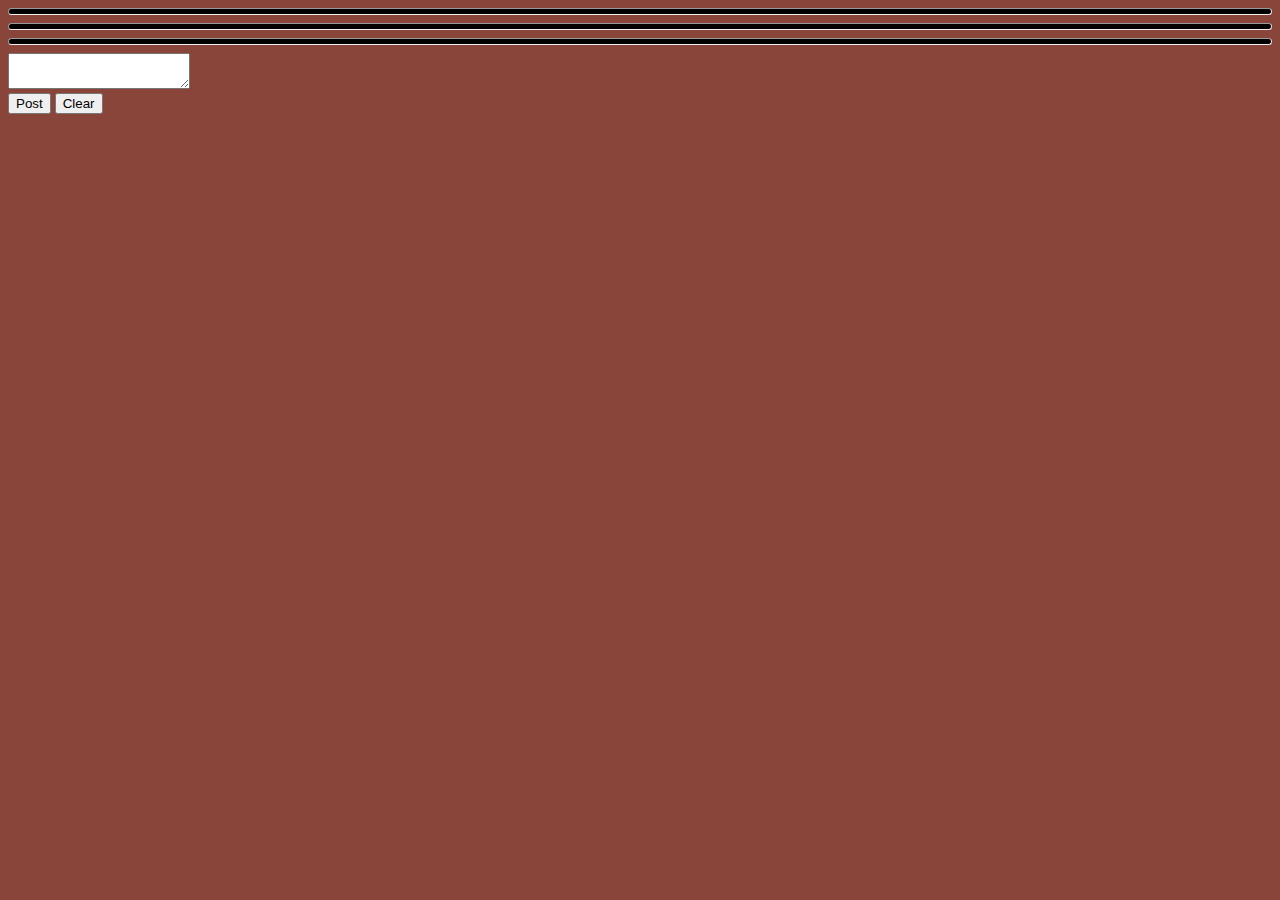
<file: assignment5/index.html>
<!DOCTYPE html>
<html>
<head>
	<meta charset='utf-8'>
	<meta http-equiv='X-UA-Compatible' content='IE=edge'>
	<title>Blogger</title>
	<meta name='viewport' content='width=device-width, initial-scale=1'>
	<link rel='stylesheet' type='text/css' media='screen' href='main.css'>
	<script src='main.js'></script>
</head>
<body>
	<div id="topic1"></div>
	<hr>
	<div id="comment1"></div>
	<hr>
	<div id="comment2"></div>
	<hr>
	<textarea name="text1" id="text1"></textarea> 
	<br/>
	<button type="button" onclick="postFunction()">Post</button>
	<button type="button" onclick="clearFunction()">Clear</button>
	
</body>
</html>
</file>
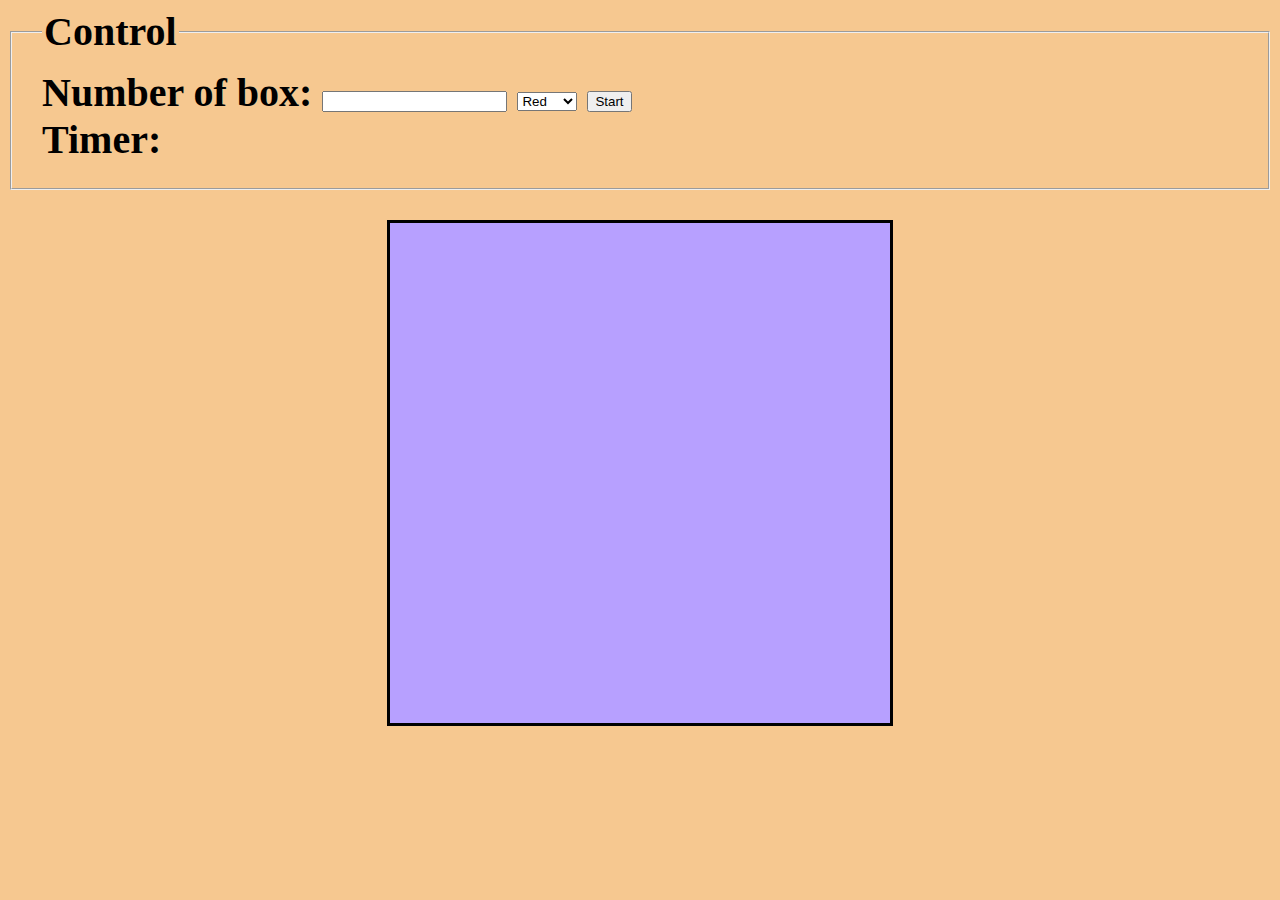
<file: assignment7/index.html>
<!DOCTYPE html>
<html>
	<head>
		<meta charset="UTF-8">
		<title>Square game</title>
		<script type="text/javascript" src="game.js"></script>
		<link rel="stylesheet" type="text/css" href="game.css">
	</head>
	<body>
		<!-- these codes were adapted from https://courses.cs.washington.edu/courses/cse154/17sp/lecture/more-dom/code/squares.html  -->

		<fieldset>
			<legend>Control</legend>
			Number of box: 
			<input type="text" name="numbox" id="numbox">
			<select name="color" id = "color">
  				<option value="red">Red</option>
  				<option value="blue">Blue</option>
  				<option value="green">Green</option>
			</select>
			<button id="start">Start</button>
			<div id="timerClock"> Timer:
				<div id="clock"></div>
			</div>
		</fieldset>

		
		

		<div id="game-container">
			<div id="game-layer"></div>
		</div>
	
	</body>
</html>
</file>
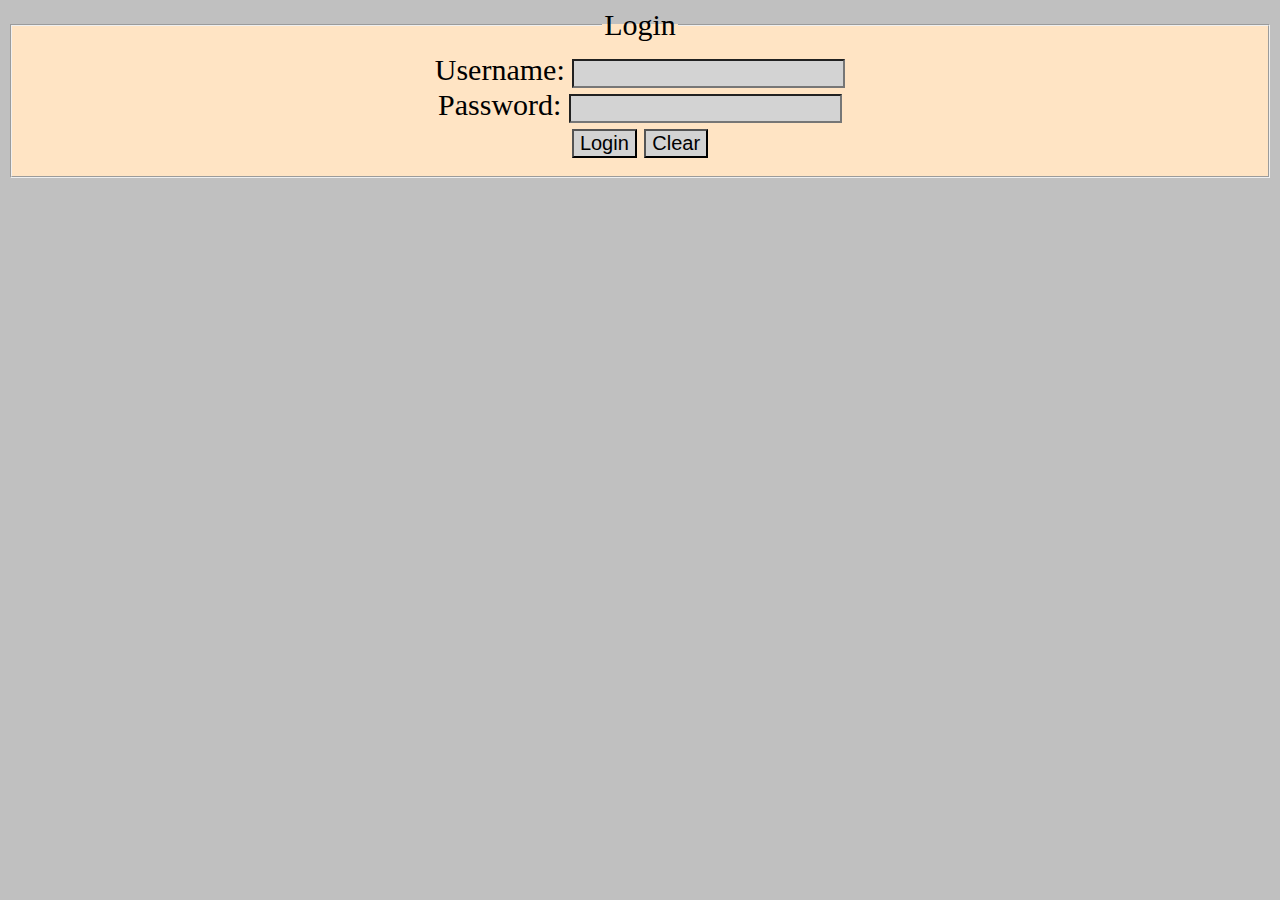
<file: assignment6/login.html>
<!DOCTYPE html>
<html>
<head>
	<meta charset='utf-8'>
	<meta http-equiv='X-UA-Compatible' content='IE=edge'>
	<title>Page Title</title>
	<meta name='viewport' content='width=device-width, initial-scale=1'>
	<link rel='stylesheet' type='text/css' media='screen' href='main.css'>
	<script src='login.js'></script>
</head>
<body>
	<form name="myLogin" id = "myLogin">
		<fieldset>
			<legend>Login</legend>
			Username: 
			<input type="text" name="username" id="username" required>
			<br>
			Password: 
			<input type="password" name="password" id ="password" required>
			<br>
			<input type="submit" value="Login">
			<input type="reset" value="Clear">
		</fieldset>
	</form>
</body>
</html>
</file>
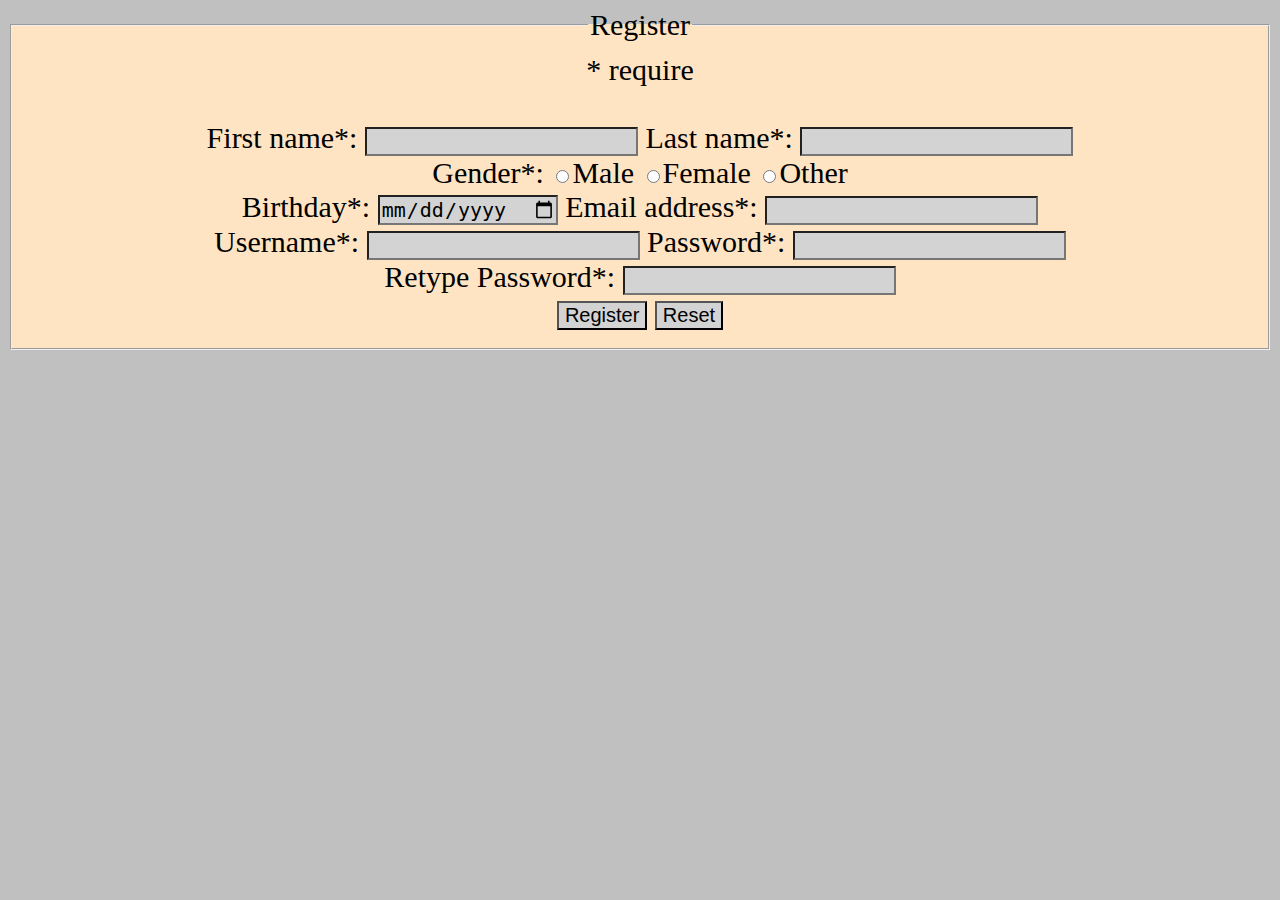
<file: assignment6/register.html>
<!DOCTYPE html>
<html>
<head>
	<meta charset='utf-8'>
	<meta http-equiv='X-UA-Compatible' content='IE=edge'>
	<title>Page Title</title>
	<meta name='viewport' content='width=device-width, initial-scale=1'>
	<link rel='stylesheet' type='text/css' media='screen' href='main.css'>
	<script src='register.js'></script>
</head>
<body>
	<form name="myForm" id="myForm" action="login.html">
		<fieldset>
			<legend>Register</legend>
			<span>* require</span> <br>
			<span id="errormsg"></span> <br>
			First name*: 
			<input type="text" name="firstname" required>
			Last name*: 
			<input type="text" name="lastname" >
			<br>
			Gender*: 
			<input type="radio" name="gender" value="male" >Male
			<input type="radio" name="gender" value="female" >Female
			<input type="radio" name="gender" value="female" >Other
			<br>
			Birthday*: 
			<input type="date" name="bday" value="" >
			Email address*: 
			<input type="email" name="email" >
			<br>
			Username*: 
			<input type="text" name="username" >
			Password*: 
			<input id="password1" type="password" name="password1" required>
			<br>
			Retype Password*: 
			<input id="password2" type="password" name="password2" required>
			<br>
			<input type="submit" value="Register">
			<input type="reset" value="Reset">
		</fieldset>
	</form>
</body>
</html>
</file>
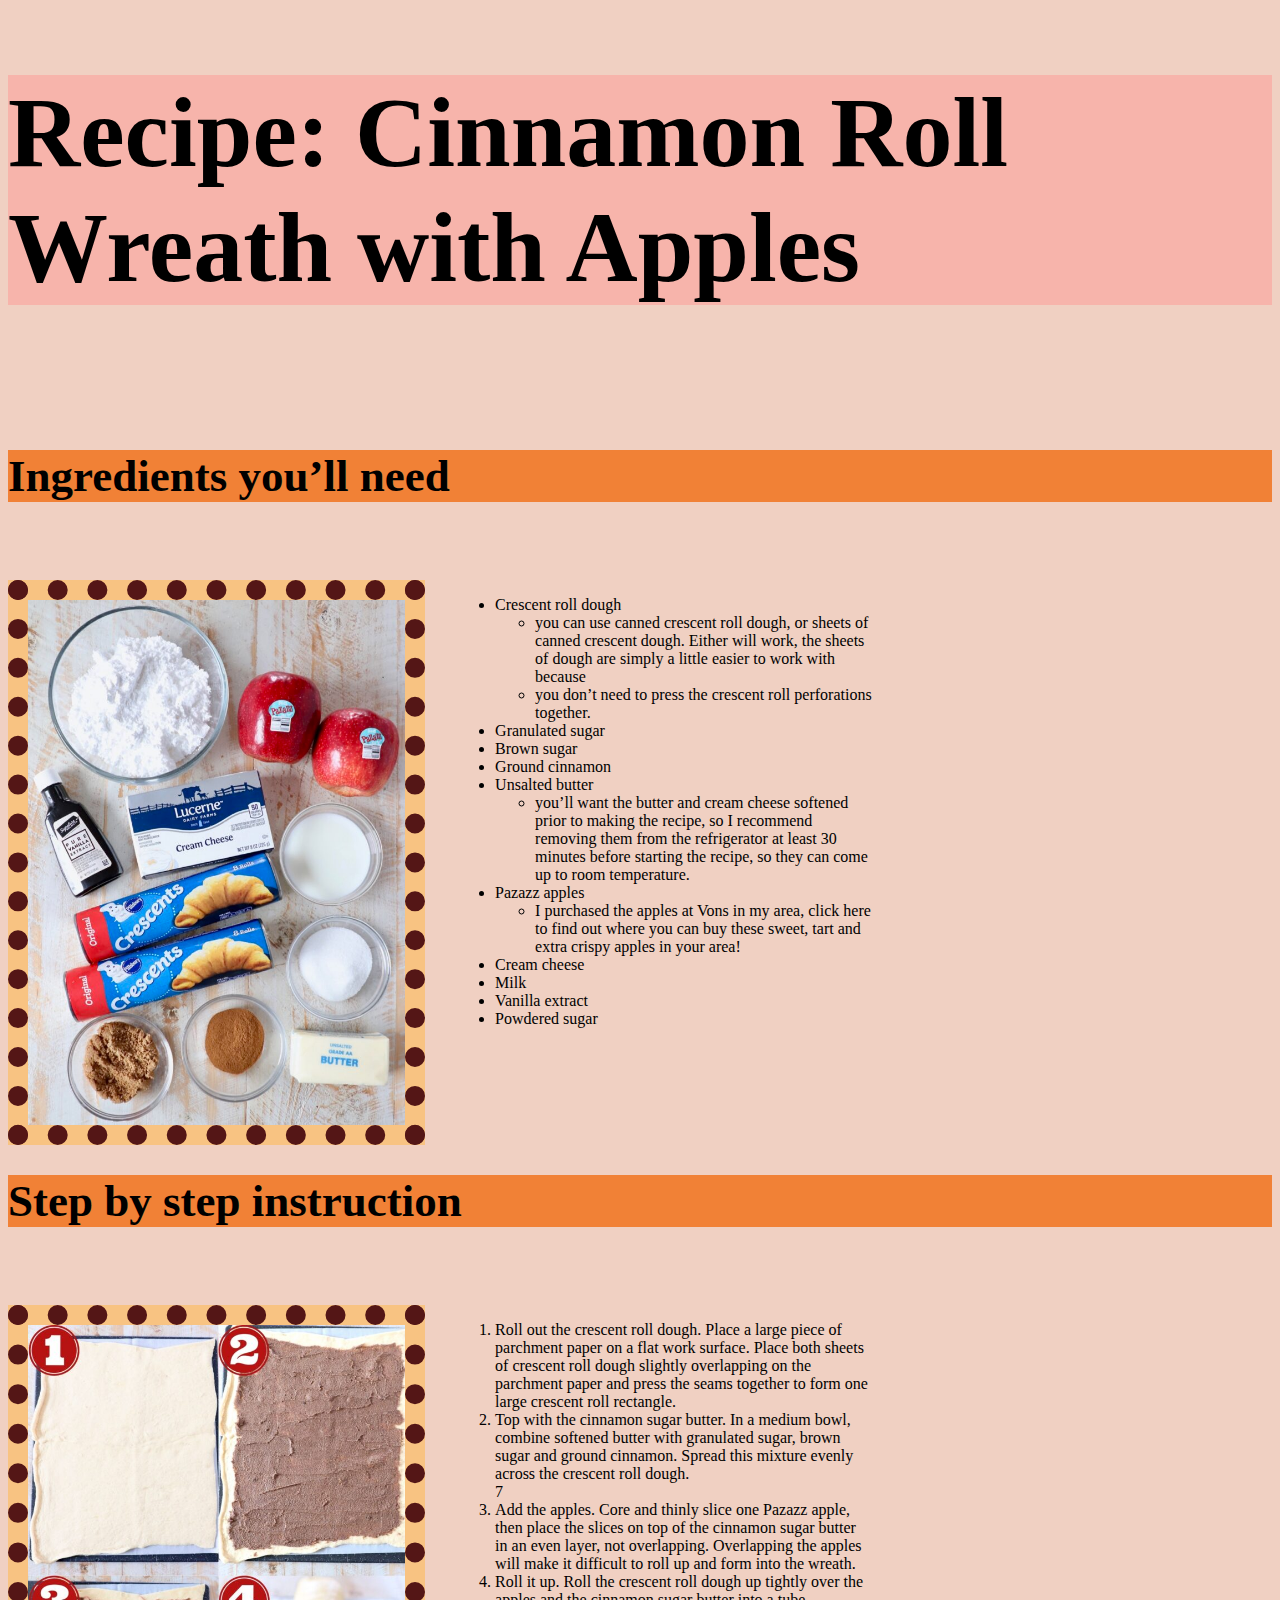
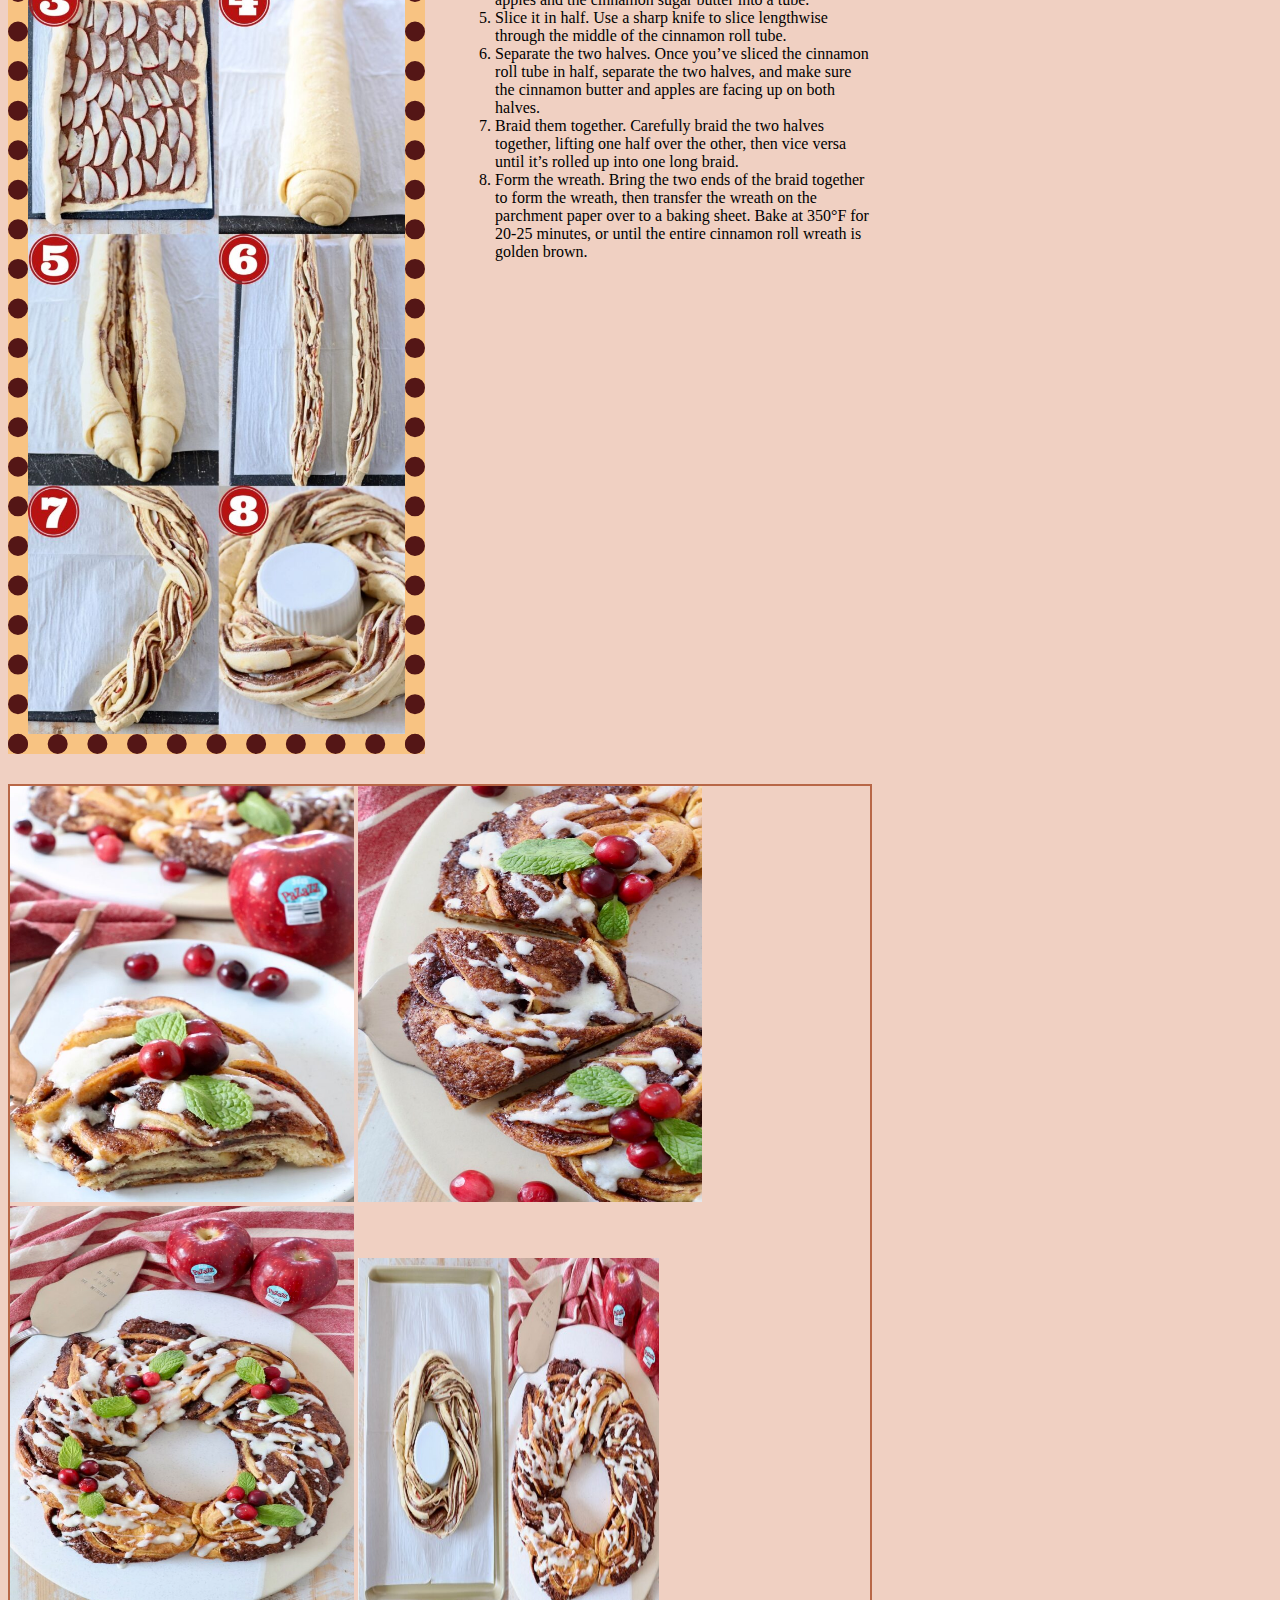
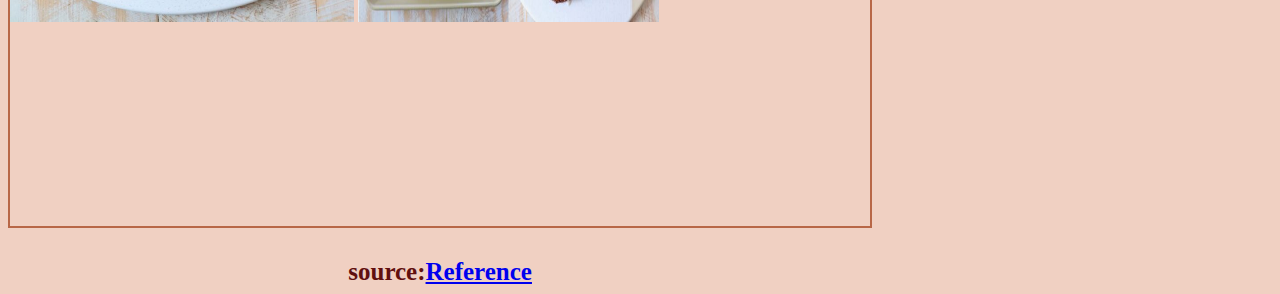
<file: assignment_4/recipe.html>
<!DOCTYPE html>
<html>

<head>
	<meta charset='utf-8'>
	<meta http-equiv='X-UA-Compatible' content='IE=edge'>
	<title>Cinnamon Roll Wreath with Apples</title>
	<meta name='viewport' content='width=device-width, initial-scale=1'>
	<link rel="stylesheet" type="text/css" media="screen" href="edit_01.css">
	<title>Document</title>
</head>

<body>
	<div class="grid-container">
		<h1 id="header01">Recipe: Cinnamon Roll Wreath with Apples </h1>
		<br>
		<div id=Ingredients> Ingredients you’ll need </div>
		<br>
		<div id="framebaker"> <img src="cinnamon-1.jpeg" height="100%" width="100%" > </div>
		<div id="Crescentroll">
			<ul>
				<li>Crescent roll dough </li>
				<ul>
					<li>you can use canned crescent roll dough, or sheets of canned crescent dough. Either will work,
						the
						sheets of dough are simply a little easier to work with because </li>
					<li>you don’t need to press the crescent roll perforations together.</li>
				</ul>

				<li>Granulated sugar<br>

				<li>Brown sugar<br></li>

				<li>Ground cinnamon<br></li>

				<li>Unsalted butter<br></li>

				<ul>
					<li>you’ll want the butter and cream cheese softened prior to making the recipe, so I recommend
						removing
						them from the refrigerator at least 30 minutes before starting the recipe, so they can come up
						to
						room temperature.
					</li>
				</ul>
				<li>Pazazz apples </li>
				<ul>
					<li> I purchased the apples at Vons in my area, click here to find out where you can buy these
						sweet,
						tart and extra crispy apples in your area!</li>
				</ul>
				<li>Cream cheese</li>
				<li>Milk </li>
				<li>Vanilla extract</li>
				<li>Powdered sugar</li>
			</ul>
		</div>

		<br>
		<div id = Step>
			Step by step instruction
		</div>

		<br>
		<div id="frame"><img src="cinnamon-2.jpeg" height="100%" width="100%" ></div>
		<div id="crescent">
			<ol>
				<li>Roll out the crescent roll dough. Place a large piece of parchment paper on a flat work surface.
					Place
					both sheets of crescent roll dough slightly overlapping on the parchment paper and press the seams
					together to form one large crescent roll rectangle.
				</li>
				<li>Top with the cinnamon sugar butter. In a medium bowl, combine softened butter with granulated sugar,
					brown sugar and ground cinnamon. Spread this mixture evenly across the crescent roll dough.
				</li>7
				<li>Add the apples. Core and thinly slice one Pazazz apple, then place the slices on top of the cinnamon
					sugar butter in an even layer, not overlapping. Overlapping the apples will make it difficult to
					roll up
					and form into the wreath.
				</li>
				<li>Roll it up. Roll the crescent roll dough up tightly over the apples and the cinnamon sugar butter
					into a
					tube.
				</li>
				<li>Slice it in half. Use a sharp knife to slice lengthwise through the middle of the cinnamon roll
					tube.
				</li>
				<li>Separate the two halves. Once you’ve sliced the cinnamon roll tube in half, separate the two halves,
					and
					make sure the cinnamon butter and apples are facing up on both halves.
				</li>
				<li>Braid them together. Carefully braid the two halves together, lifting one half over the other, then
					vice
					versa until it’s rolled up into one long braid.
				</li>
				<li>Form the wreath. Bring the two ends of the braid together to form the wreath, then transfer the
					wreath
					on the parchment paper over to a baking sheet. Bake at 350°F for 20-25 minutes, or until the entire
					cinnamon roll wreath is golden brown.
				</li>
			</ol>
			<br>
			<br>
		</div>
		<div id ="cinnamon">
			
				<span><img src="cinnamon-3.jpeg"height="40%" width="40%" alt="cinnamon-3"></span>
				<span><img src="cinnamon-4.jpeg"height="40%" width="40%" alt="cinnamon-4"></span>
			
				<span><img src="cinnamon-5.jpeg"height="40%" width="40%" alt="cinnamon-5"></span>
				<span><img src="cinnamon-6.jpeg"height="35%" width="35%" alt="cinnamon-6"></span>
			
		</div>
		<div id ="Refer">
			<li>
				source:<a href="https://whitneybond.com/cinnamon-roll-wreath/">Reference</a>
			</li>
		</div>
	</div>

</body>

</html>
</file>
<file: assignment5/main.css>
body
{ 
    background-color: hwb(8 23% 46%);
}
#topic1
{
    text-align: center;
    font-weight: bold;
    font-size: 40px;  
    color: rgb(255, 255, 255);
    
}
#comment1
{
    text-align: center;
    font-size: 30px;  
    color: rgb(235, 201, 201);
}
#comment2
{
    font-size: 30px;  
    text-align: left;
    color: rgb(235, 201, 201);
}
hr
{
    background-color: rgb(0, 0, 0);
    border-radius: 25px;
    height: 5px;
}
</file>
<file: assignment7/game.css>
body
{
    background-color: rgb(246, 200, 144);
    font-size:  40px;
    font-weight: bold;
}
#game-container {
	margin-top: 30px;
    display: flex;
    justify-content: space-around;
}

#game-layer {
    position: relative;
    width: 500px;
    height: 500px;
    background-color: rgb(183, 160, 255);
    border: 3px solid black;
}

.square {
    position: absolute;
    width: 25px;
    height: 25px;
    background-color: aquamarine;
    border: 3px solid black;
}

.red{
    background-color: red; 
}
.blue{
    background-color: blue; 
}

.green{
    background-color: green; 
}
</file>
<file: assignment6/main.css>
body{
    background-color: silver;
    font-size: 30px;
    text-align: center;
}
body fieldset{
    background-color: bisque;
}
body fieldset input{
    background-color: lightgray;
    font-size: 20px;
}
</file>
<file: assignment_4/edit_01.css>
body {
        background-color: rgb(240, 208, 194);
    }

    .grid-container {
        display: grid;
        grid-template-columns: 33% 33% auto;
        grid-gap: 30px;
    }

    #Step {
        grid-column: 1/ span 3;
    }

    #header01 {
        font-weight: bold;
        background-color: hwb(7 67% 3%);
        font-size: 100px;
        grid-column: 1 / span 3;
    }

    #Ingredients {
        grid-column: 1 / span 3;
        font-weight: bold;
        background-color: rgb(241, 129, 54);
        font-size: 45px;
    }

    #framebaker {
        grid-column: 1 / span 1;
        border: 20px dotted rgb(84, 22, 22);
        background-color: rgb(248, 195, 130);
    }


    #Crescentroll {
        grid-column: 2 / span 1;

    }

    #Step {
        grid-column: 1 / span 3;
        font-weight: bold;
        background-color: rgb(241, 129, 54);
        font-size: 45px;
    }


#frame {
    grid-column: 1/ span 1;
    border: 20px dotted rgb(84, 22, 22);
    background-color: rgb(248, 195, 130);
}

#crescent {
    grid-column: 2 / span 1;
}

#cinnamon {
    grid-column: 1 / span 3;
    border: 2px solid rgb(184, 103, 71);
}

#Refer {
    grid-column: 1 / span 3;
    font-size: 25px;
    text-align: center;
    font-weight: bold;
    color: rgb(97, 15, 15);
}


@media only screen and (max-width: 768px) {
    body {
        background-color: rgb(255, 84, 84);
    }

    .grid-container {
        display: grid;
        grid-template-columns: 40% auto;
        grid-gap: 30px;
    }



    #Step {
        grid-column: 1/ span 2;
    }

    #header01 {
        font-weight: bold;
        background-color: hwb(7 67% 3%);
        font-size: 100px;
        grid-column: 1 / span 2;
    }

    #Ingredients {
        grid-column: 1 / span 2;
        font-weight: bold;
        background-color: rgb(241, 129, 54);
        font-size: 45px;
    }

    #framebaker {
        grid-column: 1 / span 1;
        border: 20px dotted rgb(84, 22, 22);
        background-color: rgb(248, 195, 130);
    }


    #Crescentroll {
        grid-column: 2 / span 1;

    }

    #Step {
        grid-column: 1 / span 2;
        font-weight: bold;
        background-color: rgb(241, 129, 54);
        font-size: 45px;
    }
}

#frame {
    grid-column: 1/ span 1;
    border: 20px dotted rgb(84, 22, 22);
    background-color: rgb(248, 195, 130);
}

#crescent {
    grid-column: 2 / span 1;
}

#cinnamon {
    grid-column: 1 / span 2;
    border: 2px solid rgb(184, 103, 71);

}

#Refer {
    grid-column: 1 / span 2;
    font-size: 25px;
    text-align: center;
    font-weight: bold;
    color: rgb(97, 15, 15);
}


@media only screen and (max-width: 480px) {
    .grid-container {
        display: grid;
        grid-template-columns: 100% auto;
        grid-gap: 30px;
    }

    body {
        background-color: rgb(255, 252, 84);
    }

    #Step {
        grid-column: 1/ span 1;
    }

    #header01 {
        font-weight: bold;
        background-color: hwb(7 67% 3%);
        font-size: 75px;
        grid-column: 1 / span 1;
    }

    #Ingredients {
        grid-column: 1 / span 1;
        font-weight: bold;
        background-color: rgb(241, 129, 54);
        font-size: 45px;
    }

    #framebaker {
        grid-column: 1 / span 1;
        border: 20px dotted rgb(84, 22, 22);
        background-color: rgb(248, 195, 130);
    }


    #Crescentroll {
        grid-column: 1 / span 1;

    }

    #Step {
        grid-column: 1/ span 1;
    }

    #frame {
        grid-column: 1/ span 1;
        border: 20px dotted rgb(84, 22, 22);
        background-color: rgb(248, 195, 130);
    }

    #crescent {
        grid-column: 1 / span 1;
    }

    #cinnamon {
        grid-column: 1 / span 1;
        border: 5px solid rgb(184, 103, 71);
    }

    #Refer {
        grid-column: 1 / span 1;
        font-size: 25px;
         text-align: center; 
        font-weight: bold;
        color: rgb(97, 15, 15);
    }
}
</file>
